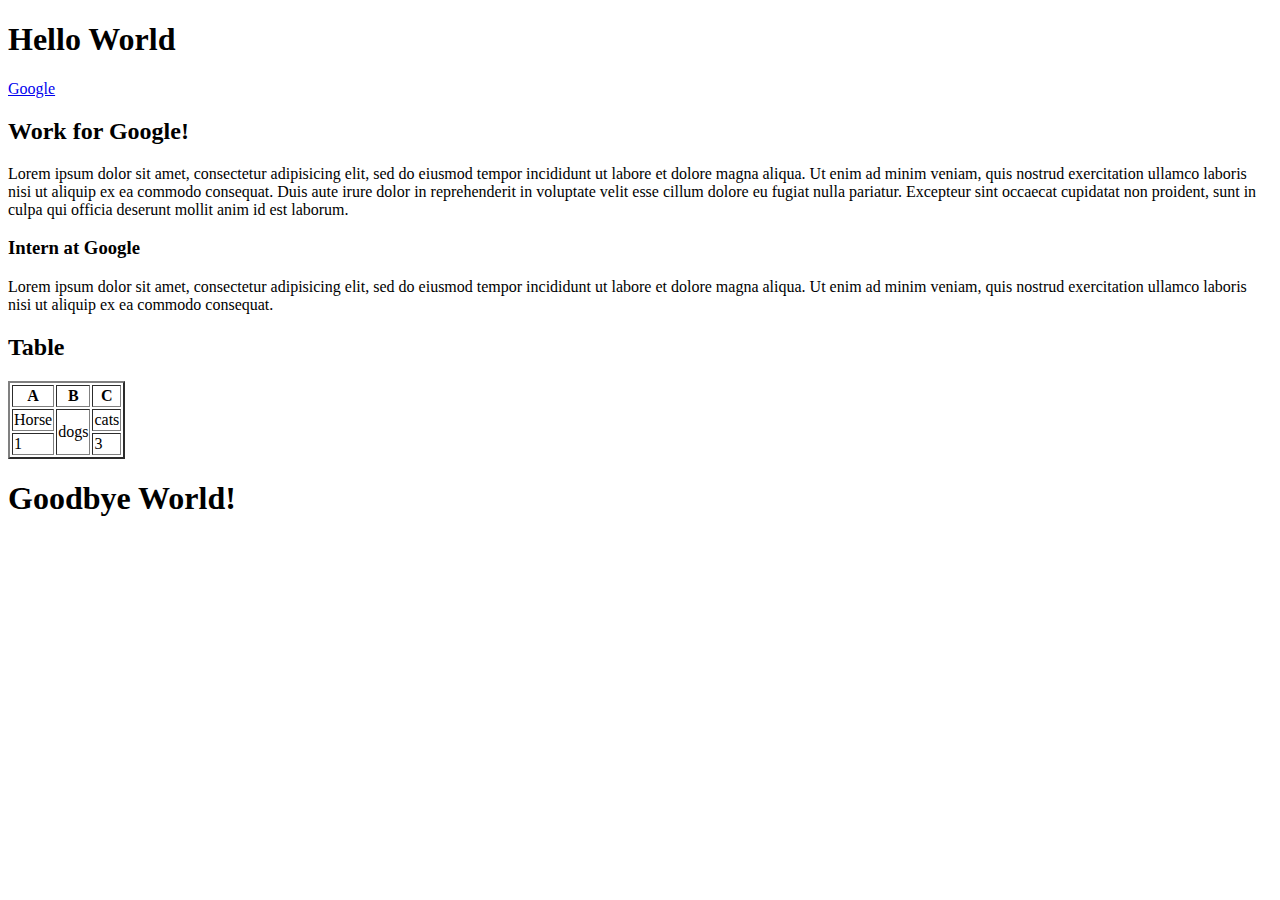
<file: html/gps/index.html>
<!DOCTYPE html>
<html>
<head>
	<title>Google!</title>
</head>
<body>
<section>
<header><h1>Hello World</h1></header>
<nav>
<a href="www.google.com">Google</a>
</nav>
</section>
<main>
	<article>
		<h2>Work for Google!</h2>
		<p>Lorem ipsum dolor sit amet, consectetur adipisicing elit, sed do eiusmod
		tempor incididunt ut labore et dolore magna aliqua. Ut enim ad minim veniam,
		quis nostrud exercitation ullamco laboris nisi ut aliquip ex ea commodo
		consequat. Duis aute irure dolor in reprehenderit in voluptate velit esse
		cillum dolore eu fugiat nulla pariatur. Excepteur sint occaecat cupidatat non
		proident, sunt in culpa qui officia deserunt mollit anim id est laborum.</p>
	</article>
	<aside>
		<h3>Intern at Google</h3>
		<p>Lorem ipsum dolor sit amet, consectetur adipisicing elit, sed do eiusmod
		tempor incididunt ut labore et dolore magna aliqua. Ut enim ad minim veniam,
		quis nostrud exercitation ullamco laboris nisi ut aliquip ex ea commodo
		consequat. 
	</aside>
	<section>
		<h2>Table</h2>
			<table border="2">
				<tr>
					<th>A</th>
					<th>B</th>
					<th>C</th>
				</tr>
				<tr>
					<td>Horse</td>
					<td rowspan="2">dogs</td>
					<td>cats</td>
				</tr>
				<tr>
					<td>1</td>
					<td>3</td>
				</tr>
	</table>
	</section>
</main>
	<section>
		<footer><h1>Goodbye World!</h1></footer>
	</section>
</body>
</html>
</file>
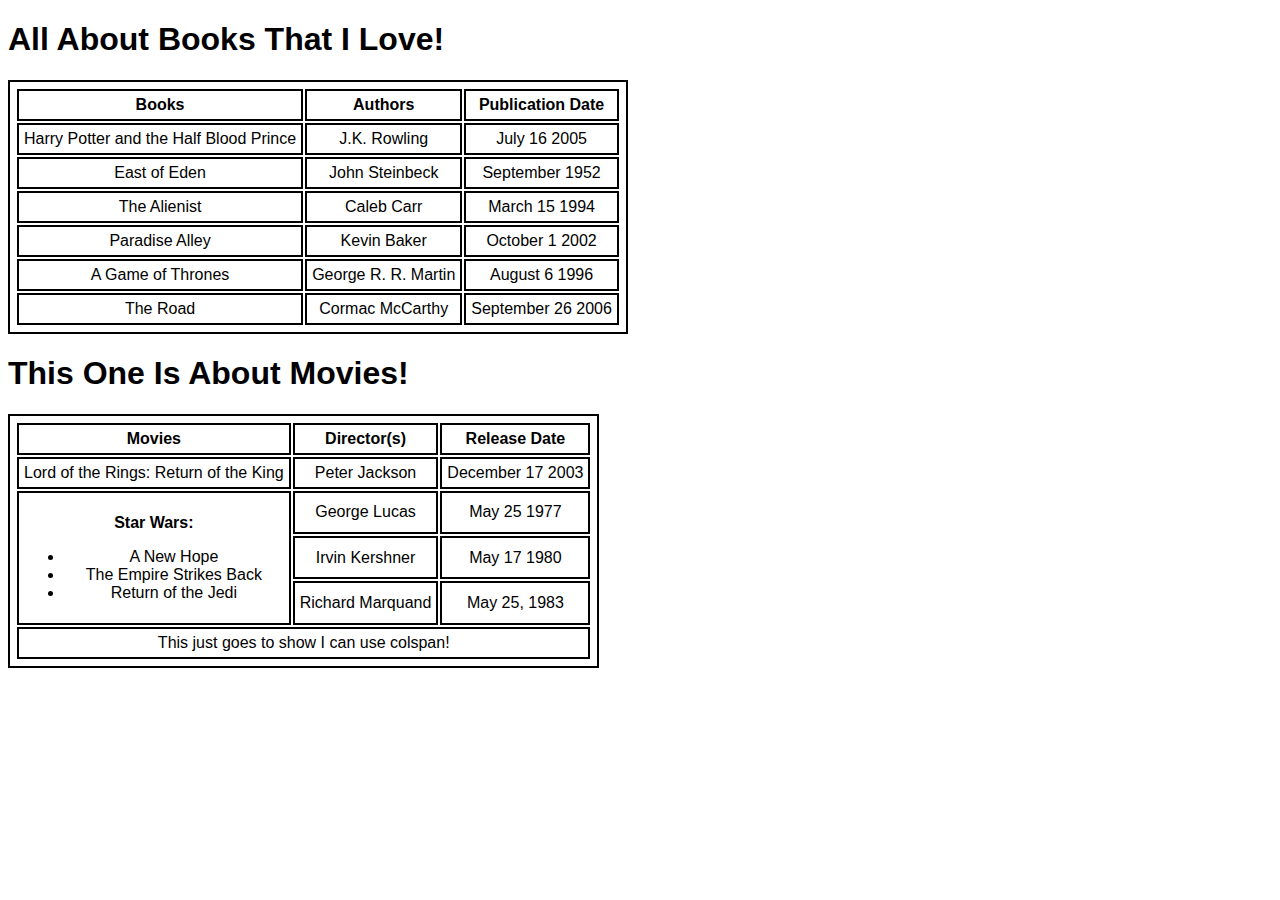
<file: html/table-practice.html>
<!DOCTYPE html>
<html lang="en">
<head>
	<style type="text/css">
	body {font-family:arial;}
	table, th, td {border: 2px solid black;
					padding: 5px;
					text-align: center;}
	</style>
	<title>Table Practice!</title>
</head>
<body>
<h1>All About Books That I Love!</h1>
	<table>
		<tr>
			<th>Books</th>
			<th>Authors</th>
			<th>Publication Date</th>
		</tr>
		<tr>
			<td>Harry Potter and the Half Blood Prince</td>
			<td>J.K. Rowling</td>
			<td>July 16 2005</td>
		</tr>
		<tr>
			<td>East of Eden</td>
			<td>John Steinbeck</td>
			<td>September 1952</td>
		</tr>
		<tr>
			<td>The Alienist</td>
			<td>Caleb Carr</td>
			<td>March 15 1994</td>
		</tr>
		<tr>
			<td>Paradise Alley</td>
			<td>Kevin Baker</td>
			<td>October 1 2002</td>
		</tr>
		<tr>
			<td>A Game of Thrones</td>
			<td>George R. R. Martin</td>
			<td>August 6 1996</td>
		</tr>
		<tr>
			<td>The Road</td>
			<td>Cormac McCarthy</td>
			<td>September 26 2006</td>
		</tr>
	</table>

<h1>This One Is About Movies!</h1>
	<table>
		<tr>
			<th>Movies</th>
			<th>Director(s)</th>
			<th>Release Date</th>
		</tr>
		<tr>
			<td>Lord of the Rings: Return of the King</td>
			<td>Peter Jackson</td>
			<td>December 17 2003</td>
		</tr>
		<tr>
			<td rowspan=3>
				<p><strong>Star Wars:</strong></p>
				<ul>
					<li>A New Hope</li>
					<li>The Empire Strikes Back</li>
					<li>Return of the Jedi</li>
				</ul>
			</td>
			<td>George Lucas</td>
			<td>May 25 1977</td>
		</tr>
		<tr>
			<td>Irvin Kershner</td>
			<td>May 17 1980</td>
		</tr>
		<tr>
			<td>Richard Marquand</td>
			<td>May 25, 1983</td>
		</tr>
		<tr>
			<td colspan=3> This just goes to show I can use colspan!</td>
		</tr>
	</table>

</body>
</html
</file>
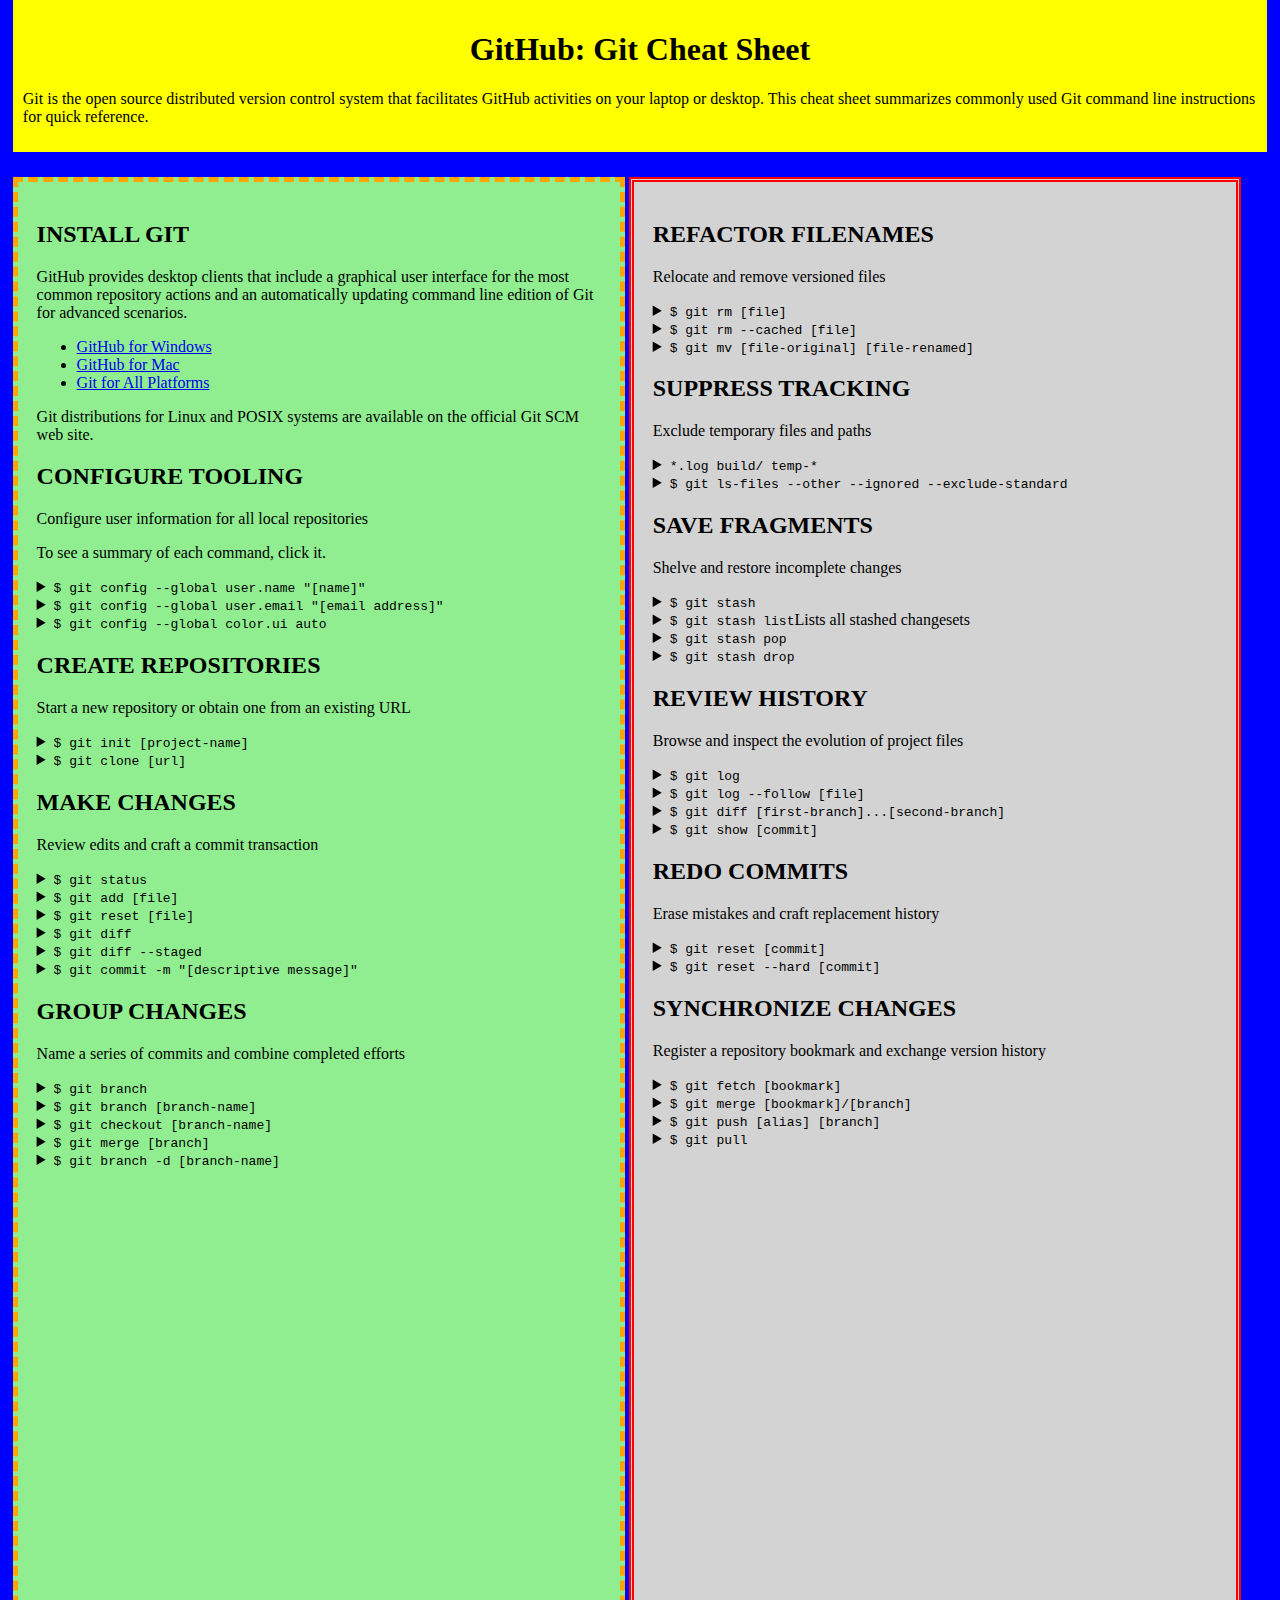
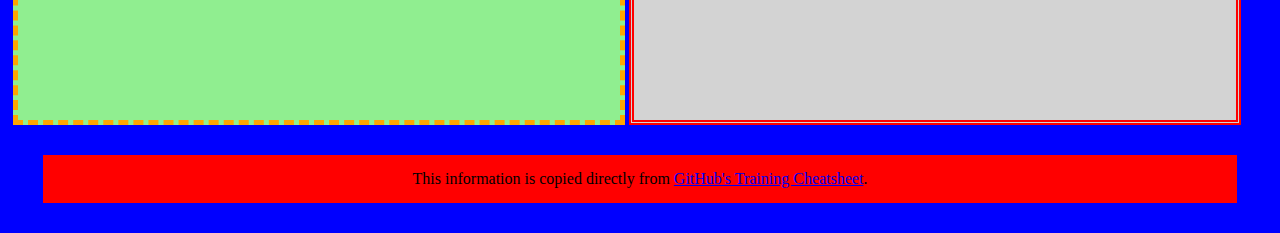
<file: css/gps/gps2-1.html>
<!DOCTYPE html>
<html>
<head>
	<title>GPS 2-1</title>
	<link rel="stylesheet" href="gps2-1.css" type="text/css">
</head>
<body>
    <header>
      <h1>GitHub: Git Cheat Sheet</h1>
      <p>Git is the open source distributed version control system that
        facilitates GitHub activities on your laptop or desktop.
        This cheat sheet summarizes commonly used Git command line
        instructions for quick reference.</p>
    </header>

    <section class="column-1">
      <article>
        <h2>INSTALL GIT</h2>
        <p>GitHub provides desktop clients that include a graphical user
        interface for the most common repository actions and an automatically
        updating command line edition of Git for advanced scenarios.</p>
        <ul>
          <li><a href="https://windows.github.com">GitHub for Windows</a></li>
          <li><a href="https://mac.github.com">GitHub for Mac</a></li>
          <li><a href="http://git-scm.com">Git for All Platforms</a></li>
        </ul>

        Git distributions for Linux and POSIX systems are available on the
        official Git SCM web site.
      </article>

      <article>
        <h2>CONFIGURE TOOLING</h2>
        <p>Configure user information for all local repositories</p>
        <p> To see a summary of each command, click it.</p>

        <details>
          <summary><code>$ git config --global user.name "[name]"</code></summary>
          <p>Sets the name you want attached to your commit transactions</p>
        </details>

        <details>
          <summary><code>$ git config --global user.email "[email address]"</code></summary>
          <p>Sets the email you want atached to your commit transactions</p>
        </details>

        <details>
          <summary><code>$ git config --global color.ui auto</code></summary>
          <p>Enables helpful colorization of command line output</p>
        </details>
      </article>

      <article>
        <h2>CREATE REPOSITORIES</h2>
        <p>Start a new repository or obtain one from an existing URL</p>

        <details>
          <summary><code>$ git init [project-name]</code></summary>
          <p>Creates a new local repository with the specified name</p>
        </details>

        <details>
          <summary><code>$ git clone [url]</code></summary>
          <p>Downloads a project and its entire version history</p>
        </details>
      </article>

      <article>
        <h2>MAKE CHANGES</h2>
        <p>Review edits and craft a commit transaction</p>

        <details>
          <summary><code>$ git status</code></summary>
          <p>Lists all new or modified files to be committed</p>
        </details>

        <details>
          <summary><code>$ git add [file]</code></summary>
          <p>Snapshots the file in preparation for versioning</p>
        </details>

        <details>
          <summary><code>$ git reset [file]</code></summary>
          <p>Unstages the file, but preserve its contents</p>
        </details>

        <details>
          <summary><code>$ git diff</code></summary>
          <p>Shows file differences not yet staged</p>
        </details>

        <details>
          <summary><code>$ git diff --staged</code></summary>
          <p>Shows file differences between staging and the last file version</p>
        </details>

        <details>
          <summary><code>$ git commit -m "[descriptive message]"</code></summary>
          <p>Records file snapshots permanently in version history</p>
        </details>
      </article>

      <article>
        <h2>GROUP CHANGES</h2>
        <p>Name a series of commits and combine completed efforts</p>

        <details>
          <summary><code>$ git branch</code></summary>
          <p>Lists all local branches in the current repository</p>
        </details>

        <details>
          <summary><code>$ git branch [branch-name]</code></summary>
          <p>Creates a new branch</p>
        </details>

        <details>
          <summary><code>$ git checkout [branch-name]</code></summary>
          <p>Switches to the specified branch and updates the working directory</p>
        </details>

        <details>
          <summary><code>$ git merge [branch]</code></summary>
          <p>Combines the specified branch’s history into the current branch</p>
        </details>

        <details>
          <summary><code>$ git branch -d [branch-name]</code></summary>
          <p>Deletes the specified branch</p>
        </details>
      </article>
    </section>

    <section class="column-2">
      <article>
        <h2>REFACTOR FILENAMES</h2>
        <p>Relocate and remove versioned files</p>

        <details>
          <summary><code>$ git rm [file]</code></summary>
          <p>Deletes the file from the working directory and stages the deletion</p>
        </details>

        <details>
          <summary><code>$ git rm --cached [file]</code></summary>
          <p>Removes the file from version control but preserves the file locally</p>
        </details>

        <details>
          <summary><code>$ git mv [file-original] [file-renamed]</code></summary>
          <p>Changes the file name and prepares it for commit</p>
        </details>
      </article>

      <article>
        <h2>SUPPRESS TRACKING</h2>
        <p>Exclude temporary files and paths</p>

        <details>
          <summary><code>*.log
                    build/
                    temp-*
          </code></summary>
          <p>A text file named .gitignore suppresses accidental versioning of files and paths matching the specified paterns</p>
        </details>

        <details>
          <summary><code>$ git ls-files --other --ignored --exclude-standard</code></summary>
          <p>Lists all ignored files in this project</p>
        </details>
      </article>

      <article>
        <h2>SAVE FRAGMENTS</h2>
        <p>Shelve and restore incomplete changes</p>

        <details>
          <summary><code>$ git stash</code></summary>
          <p>Temporarily stores all modified tracked files</p>
        </details>

        <details>
          <summary><code>$ git stash list</code>Lists all stashed changesets</summary>
          <p></p>
        </details>

        <details>
          <summary><code>$ git stash pop</code></summary>
          <p>Restores the most recently stashed files</p>
        </details>

        <details>
          <summary><code>$ git stash drop</code></summary>
          <p>Discards the most recently stashed changeset</p>
        </details>

      </article>

      <article>
        <h2>REVIEW HISTORY</h2>
        <p>Browse and inspect the evolution of project files</p>

        <details>
          <summary><code>$ git log</code></summary>
          <p>Lists version history for the current branch</p>
        </details>

        <details>
          <summary><code>$ git log --follow [file]</code></summary>
          <p>Lists version history for a file, including renames</p>
        </details>

        <details>
          <summary><code>$ git diff [first-branch]...[second-branch]</code></summary>
          <p>Shows content differences between two branches</p>
        </details>

        <details>
          <summary><code>$ git show [commit]</code></summary>
          <p>Outputs metadata and content changes of the specified commit</p>
        </details>
      </article>

      <article>
        <h2>REDO COMMITS</h2>
        <p>Erase mistakes and craft replacement history</p>

        <details>
          <summary><code>$ git reset [commit]</code></summary>
          <p>Undoes all commits after [commit], preserving changes locally</p>
        </details>

        <details>
          <summary><code>$ git reset --hard [commit]</code></summary>
          <p>Discards all history and changes back to the specified commit</p>
        </details>
      </article>

      <article>
        <h2>SYNCHRONIZE CHANGES</h2>
        <p>Register a repository bookmark and exchange version history</p>

        <details>
          <summary><code>$ git fetch [bookmark]</code></summary>
          <p>Downloads all history from the repository bookmark</p>
        </details>

        <details>
          <summary><code>$ git merge [bookmark]/[branch]</code></summary>
          <p>Combines bookmark’s branch into current local branch</p>
        </details>

        <details>
          <summary><code>$ git push [alias] [branch]</code></summary>
          <p>Uploads all local branch commits to GitHub</p>
        </details>

        <details>
          <summary><code>$ git pull</code></summary>
          <p>Downloads bookmark history and incorporates changes</p>
        </details>
      </article>
    </section>

    <footer>
      This information is copied directly from <a href="https://training.github.com/kit/downloads/github-git-cheat-sheet.pdf">GitHub's Training Cheatsheet</a>.
    </footer>
  <!-- I though I was pretty familiar with css until this past week. A long with this GPS, it really help to cement an understanding of layout using css. Now, I feel very comfortable working with css, and I feel if I run into problems I will be able to solve them with a quick google search. CSS is the key to designing beautiful websites, and I am excited to get started creating beautiful websites. -->
  </body>
</html>
</file>
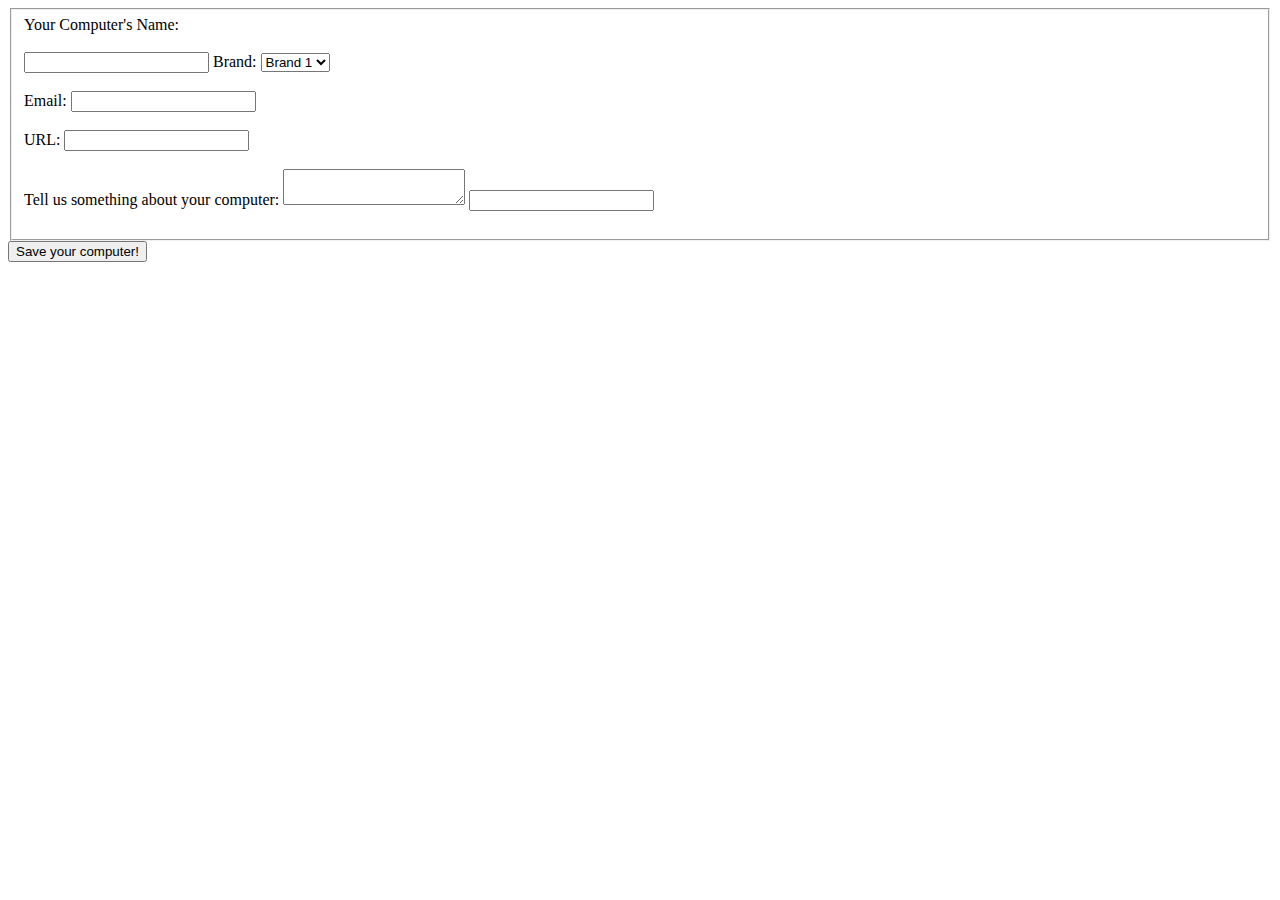
<file: html/forms/practice-form.html>
<!DOCTYPE html>
<html>
<head>
	<title></title>
</head>
<body>
	<form name="Computer" action="success.html" method="post">
	<fieldset>
		<label>Your Computer's Name:</label><br><br>
		<input type="text" name="computername">
		<label>Brand:</label>
		<select name="brand">
			<option value="brand1">Brand 1</option>
			<option value="brand2">Brand 2</option>
			<option value="brand3">Brand 3</option>
		</select>
		<br><br>
		<label>Email:</label>
		<input type="email" name="email">
		<br><br>
		<label>URL:</label>
		<input type="url" name="url">
		<br><br>
		<label>Tell us something about your computer:</label>
		<textarea></textarea>
		<input type="text">
		<br><br>
	</fieldset>
	<button type="submit">Save your computer!</button>

	</form>
</body>
</html>
</file>
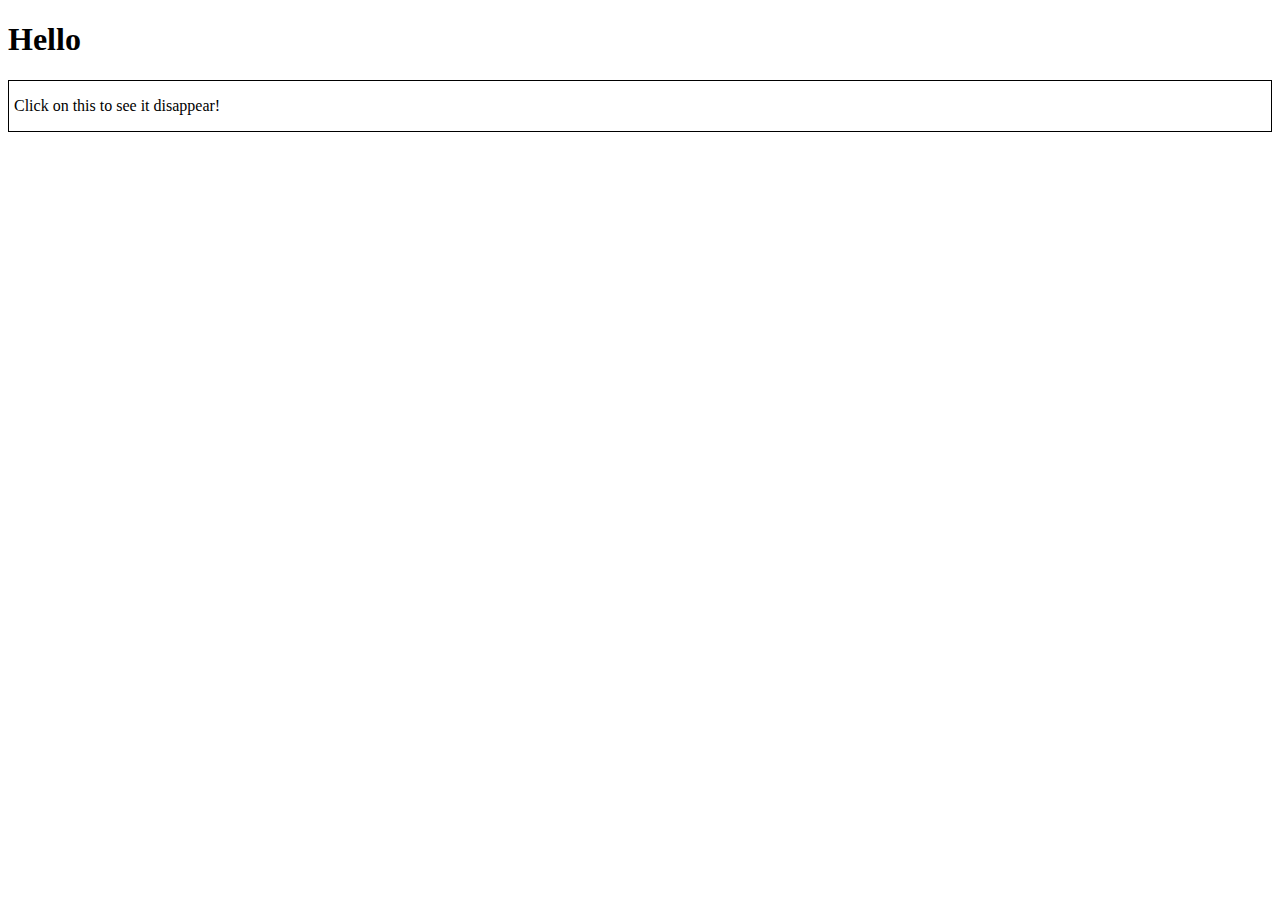
<file: web_dev/jquery/testdoc.html>
<!doctype html>
<html>
<head>
    <meta charset="utf-8">
    <title>Demo jQuery Project</title>
    <link rel="stylesheet" href="style.css">
    <script type="text/javascript" src="jquery/jquery.js"></script>
    <script type="text/javascript" src="jquery/custom.js"></script>
</head>
<body>
   
    <h1>Hello</h1>
    <div id="div_new">
    <p>Click on this to see it disappear!<p>
    </div>
</body>
</html>
</file>
<file: css/gps/gps2-1.css>
body {
  background-color: blue;
  width: 98%;
  font-family: cursive;
  margin: 0 auto;
}

p { font-family: futura;}

header {
  background-color: yellow;
  padding: 10px;
  margin-bottom: 25px;
}

header h1 {
  text-align: center;
}

.column-1 {
  background-color: lightgreen;
  display: inline-block;
  vertical-align: top;
  width: 45%;
  height: 1500px;
  padding: 1.5%;
  border: 5px dashed orange;
}

.column-2 {
  background-color: lightgrey;
  display: inline-block;
  vertical-align: top;
  width: 45%;
  height: 1500px;
  padding: 1.5%;
  border: 5px double red;
}

footer {
  background-color: red;
  margin: 30px;
  text-align: center;
  padding: 15px;
}
</file>
<file: web_dev/jquery/style.css>
#div_new { border: 1px solid black;
			padding-left:5px; 
}
</file>
